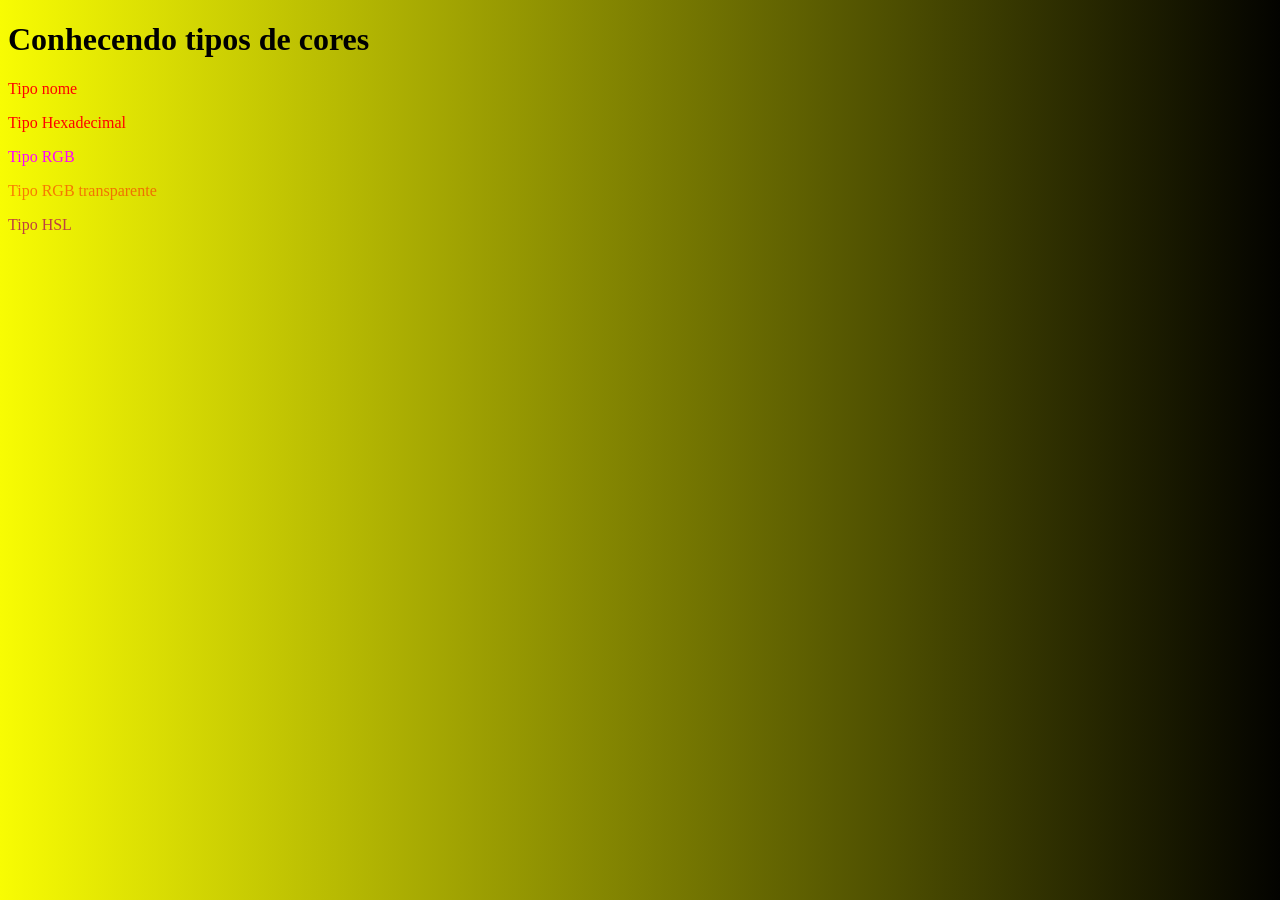
<file: CSS/Cores/index.html>
<!DOCTYPE html>
<html lang="en">
<head>
    <meta charset="UTF-8">
    <meta name="viewport" content="width=device-width, initial-scale=1.0">
    <title>CORES EM CSS</title>
    <link rel="stylesheet" href="style.css">
</head>
<body id="cor-de-fundo">
    <h1>Conhecendo tipos de cores</h1>

    <p class="nome">Tipo nome</p>
    <p class="hexadecimal">Tipo Hexadecimal</p>
    <p class ="rgb">Tipo RGB</p>
    <p class ="rgb-transparente">Tipo RGB transparente</p>
     <p class ="hsl">Tipo HSL</p>
</body>
</html>
</file>
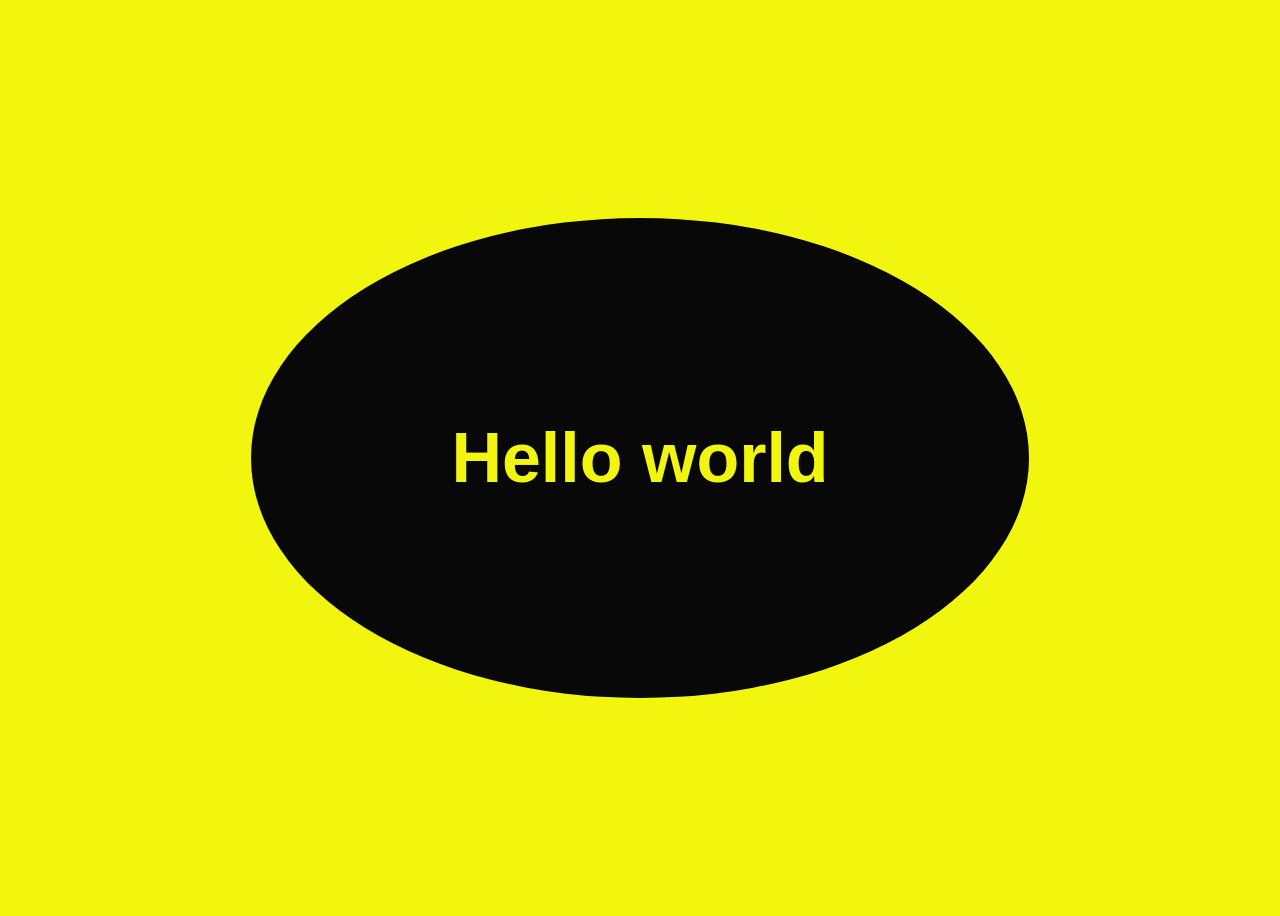
<file: CSS/Exemplos/index.html>
<!DOCTYPE html>
<html lang="en">
<head>
    <meta charset="UTF-8">
    <meta name="viewport" content="width=device-width, initial-scale=1.0">
    <title>Hello World</title>
    <style>
        body {
            /* Ativar o flebox para o alinhamento */
            display: flex;

            /* Centraliza horizontalmente o conteúdo */
            justify-content: center;
             
             /* Centraliza verticalmente o conteúdo */
            align-items: center;

            /* Define a altura como 100% da altura da tela */
            height: 100vh;

            /* Cor de fundo  */
            background-color: #f2f60f;
            /* Define a fonte do texto */
             font-family:Arial, sans-serif;

             h1{
             /* Cor da fonte */
                color:#f2f60f;
             /* Tamanho da fonte (3 vezes o tamanho padrão) */
               font-size: 70px;


             /* Barra ao redor do texto  */
                border:50px solid #080808;

             /* Cria espaço dentro do elemento (entre a borda e o texto). */
                padding: 150px;
            
            /* Espaçamento interno (topo/baixo = 20px, Lados = 40px) */
            padding 20px 40px;

            /* Arredondamento das bordas */
             border-radius: 100%;

            /* Fundo branco para destacar o texto */
            background-color: #080808
             }
        }
    </style>
</head>
<body>
    <!-- Texto exibido no navegador -->
    <h1>  Hello world</h1>
</body>
</html>
</file>
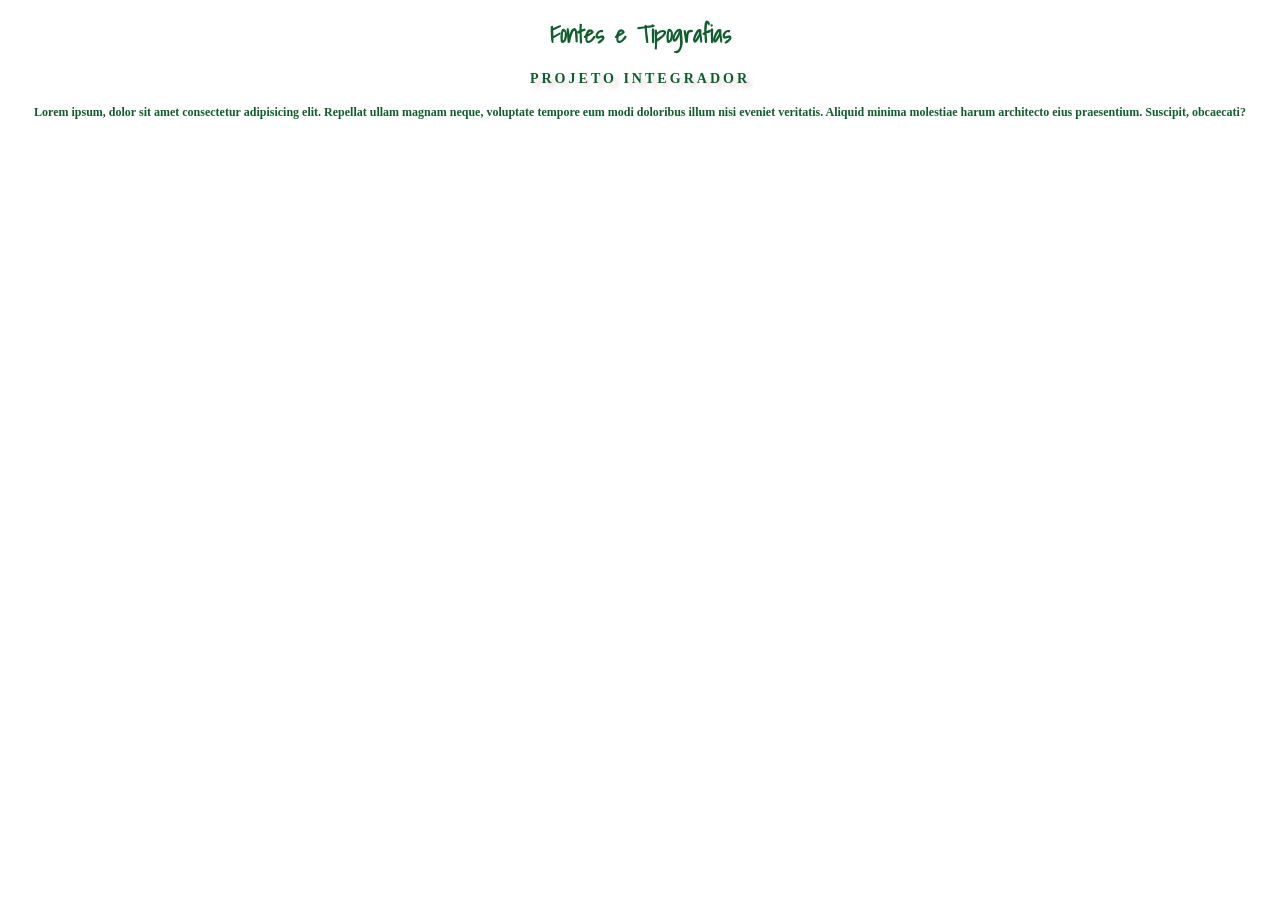
<file: CSS/Fontes/index.html>
<!DOCTYPE html>
<html lang="en">
<head>
    <meta charset="UTF-8">
    <meta name="viewport" content="width=device-width, initial-scale=1.0">
    <title>Fontes e Tipografias</title>
    <link rel="stylesheet" href="style.css">
    <link href="https://fonts.googleapis.com/css2?family=Shadows+Into+Light&display=swap" rel="stylesheet">
</head>
<body>
    <h1 class= "titulo">Fontes e Tipografias</h1>
    <h3 class= "sub-titulo">Projeto Integrador</h3>

    <p> Lorem ipsum, dolor sit amet consectetur adipisicing elit. Repellat ullam magnam neque, voluptate tempore eum modi doloribus illum nisi eveniet veritatis. Aliquid minima molestiae harum architecto eius praesentium. Suscipit, obcaecati?</p>
</body>
</html>
</file>
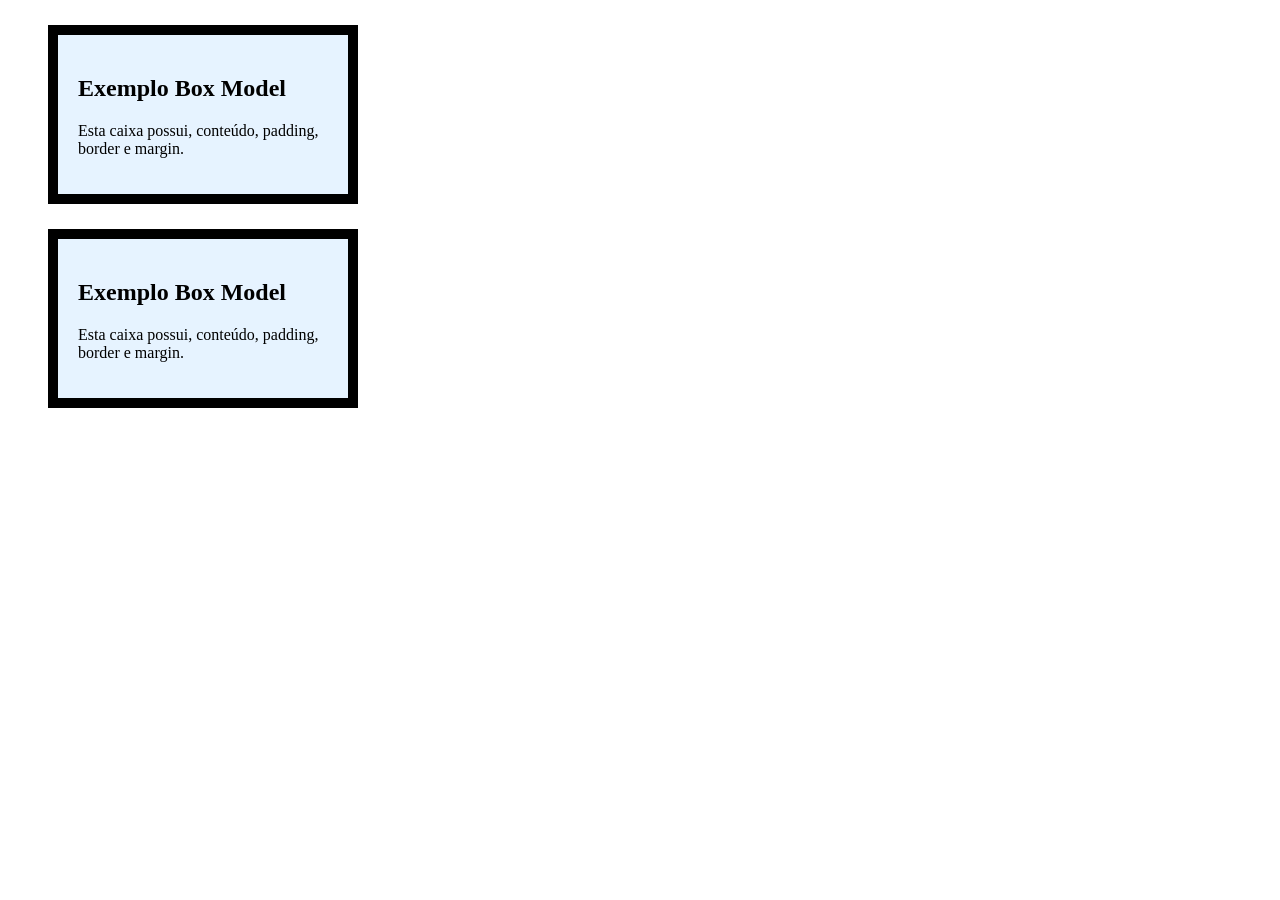
<file: CSS/Modelo de Caixa/index.html>
<!DOCTYPE html>
<html lang="en">
<head>
    <meta charset="UTF-8">
    <meta name="viewport" content="width=device-width, initial-scale=1.0">
    <title>Modelo de Caixa</title>
    <link rel="stylesheet" href="style.css">
</head>
<body>
    <div class="caixa">
        <h2>Exemplo Box Model</h2>

        <p>Esta caixa possui, conteúdo, padding,
            border e margin.
        </p>
    </div>

    <div class="caixa">
        <h2>Exemplo Box Model</h2>

        <p>Esta caixa possui, conteúdo, padding,
            border e margin.
        </p>
    </div>
</body>
</html>
</file>
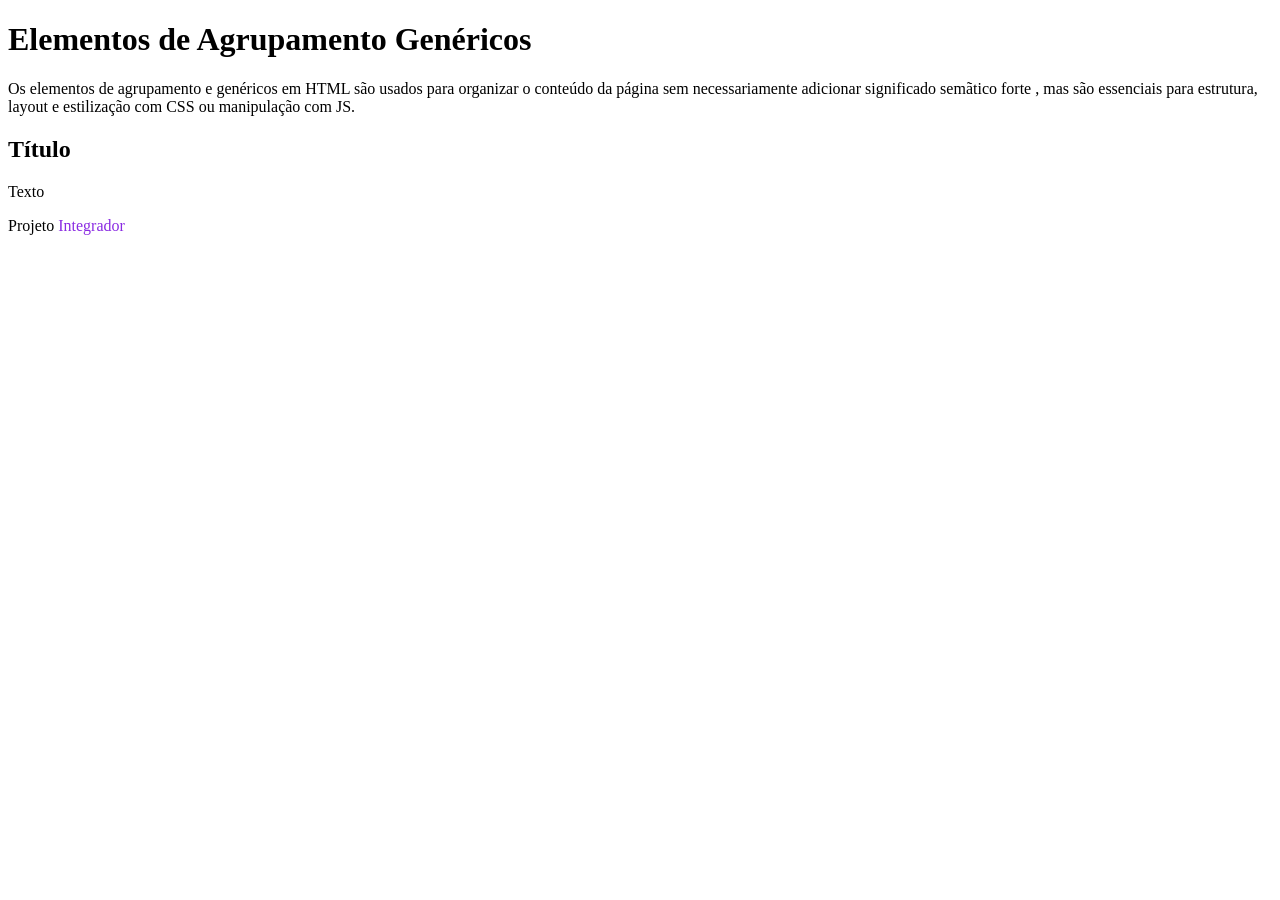
<file: HTML/Elementos de Agrupamento Genérico/index.html>
<!DOCTYPE html>
<html lang="PT-BR">
<head>
    <meta charset="UTF-8">
    <meta name="viewport" content="width=device-width, initial-scale=1.0">
    <title>Elementos de Agrupamento Genéricos</title>
</head>
<body>
   <h1>Elementos de Agrupamento Genéricos</h1> 

   <p> Os elementos de agrupamento e genéricos em HTML são usados para organizar o conteúdo 
    da página sem necessariamente adicionar significado semãtico forte , mas são essenciais para estrutura, 
    layout e estilização com CSS ou manipulação com JS.
    <p>
  
  
        <div>
        <!-- Agrupa Elementos de bloco-->      
    </div>
     
    <div> 
        <h2 > Título</h2>
        <p> Texto </p>
    </div>
   
    <espan>  
        <!-- Agrupa elementos de linha (inline)-->      
 </espan>
    

  <p> Projeto <espan style="color:blueviolet"> Integrador </espan></p>


</body>
</html>
</html>
</file>
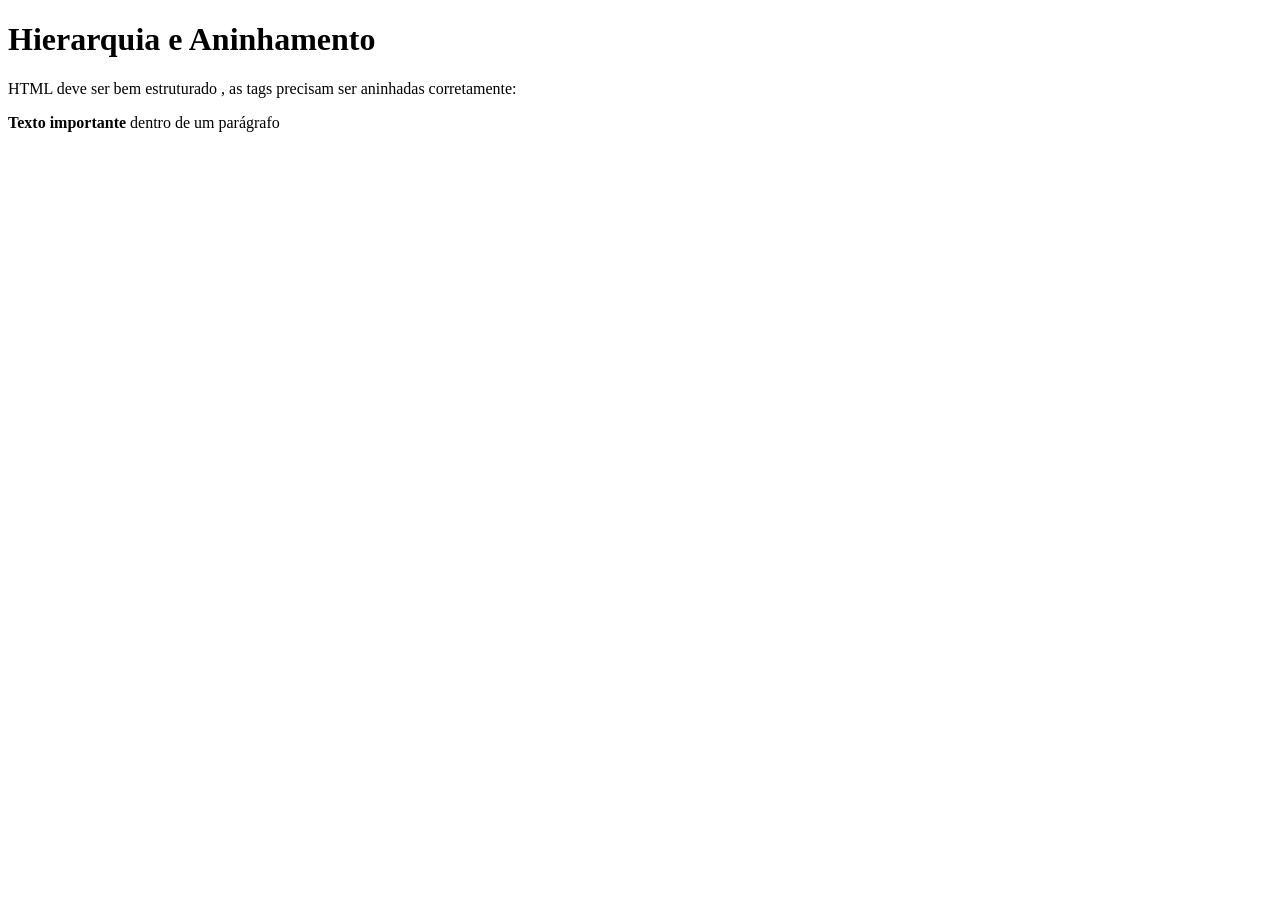
<file: HTML/hierarquia e aninhamento/index.html>
<!DOCTYPE html>
<html lang=" PT-BR">
<head>
    <meta charset="UTF-8">
    <meta name="viewport" content="width=device-width, initial-scale=1.0">
    <title>Hierarquia e aninhamento</title>
</head>
<body>
    <h1> Hierarquia e Aninhamento</h1>
    <p> HTML deve ser bem estruturado , as tags precisam ser aninhadas corretamente:

    </p>
<!-- CORRETO✅-->
   
<p><strong> Texto importante</strong> dentro de um parágrafo</p>

<!-- ERRADO ❌-->
</body>

</html>
</file>
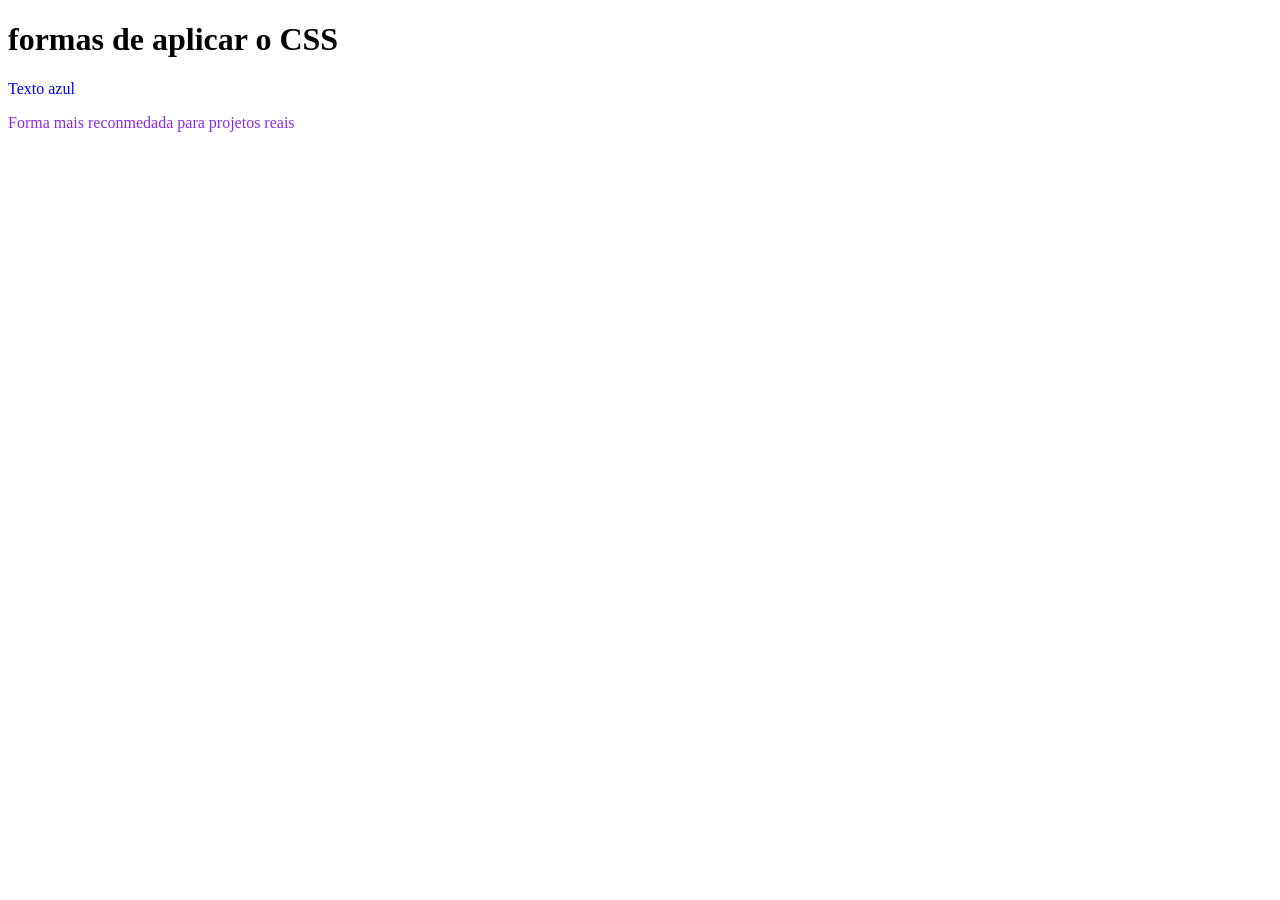
<file: Banco de dados/CSS/exemplo01/formas de aplicar o CSS/index.html>
<!DOCTYPE html>
<html lang="pt-br">
<head>
    <meta charset="UTF-8">
    <meta name="viewport" content="width=device-width, initial-scale=1.0">
    <title>formas de aplicar o CSS</title>
</head>
<body>
   <h1>formas de aplicar o CSS </h1>

   <!-- inline (na própria tag HTML)-->

<p style="color:  blue ; " > Texto azul </p>
 <!-- Interno ( no head do HTML)-->
  <style> 
    p { 
        color: blueviolet; 
    } 
    
  </style>
   
   <!-- Externo ( arquivo separado )-->
     <P class= "texto" >Forma mais reconmedada para projetos reais</P> 

 <link rel="stylesheet" href="style.css">
 
</body>
</html>
</file>
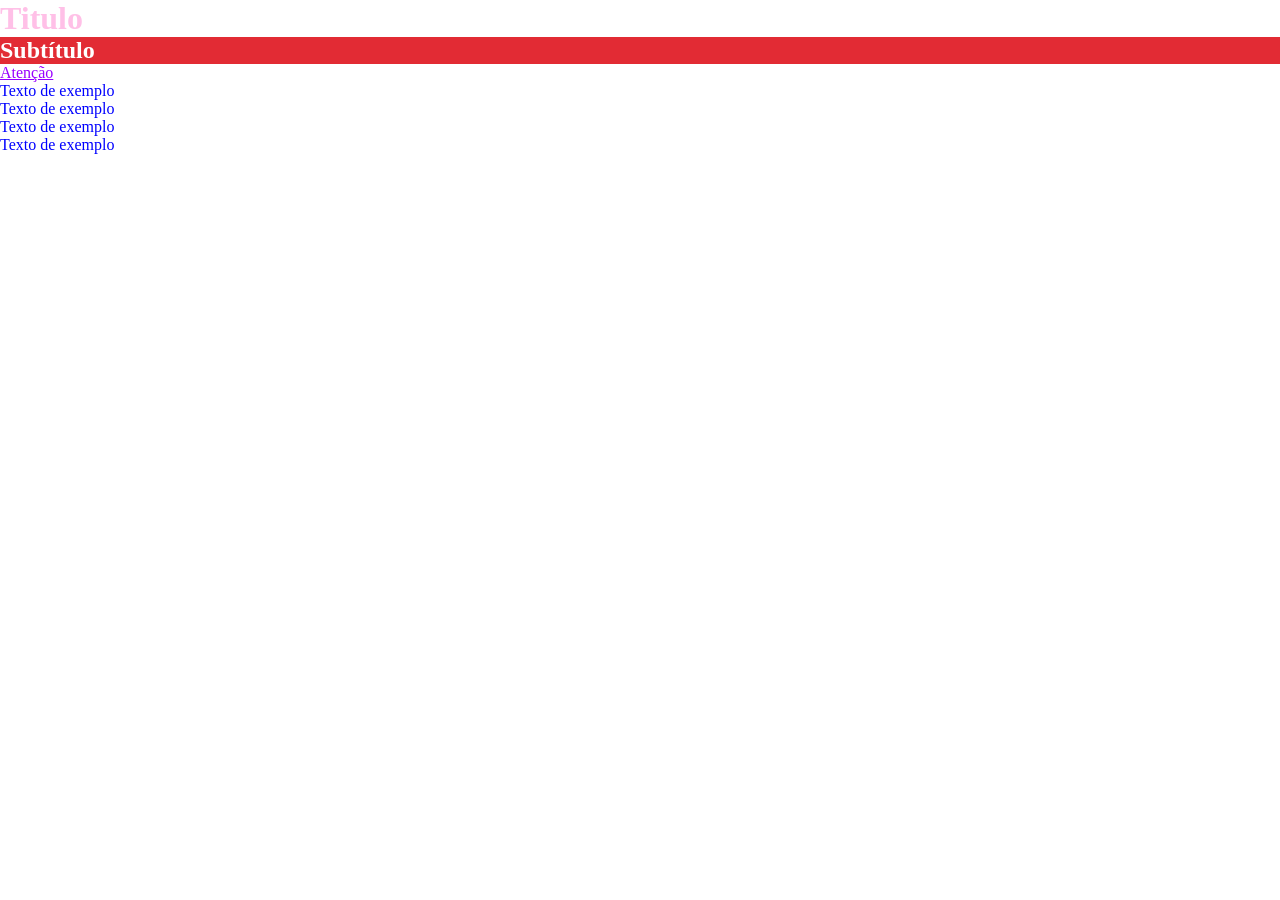
<file: Banco de dados/CSS/exemplo01/formas de aplicar o CSS/seletores e Agrupamentos/index.html>
<!DOCTYPE html>
<html lang="en">
<head>
    <meta charset="UTF-8">
    <meta name="viewport" content="width=device-width, initial-scale=1.0">
    <title>Document</title>
    <link rel="stylesheet" href="style.css">
</head>
<body>
    <h1>Titulo</h1>


    <h2 id="principal">Subtítulo</h2>


    <a class="alerta"  href="#">Atenção</a>


    <p>Texto de exemplo</p>
    <p>Texto de exemplo</p>
    <p>Texto de exemplo</p>
    <p>Texto de exemplo</p>
</body>
</html>
</file>
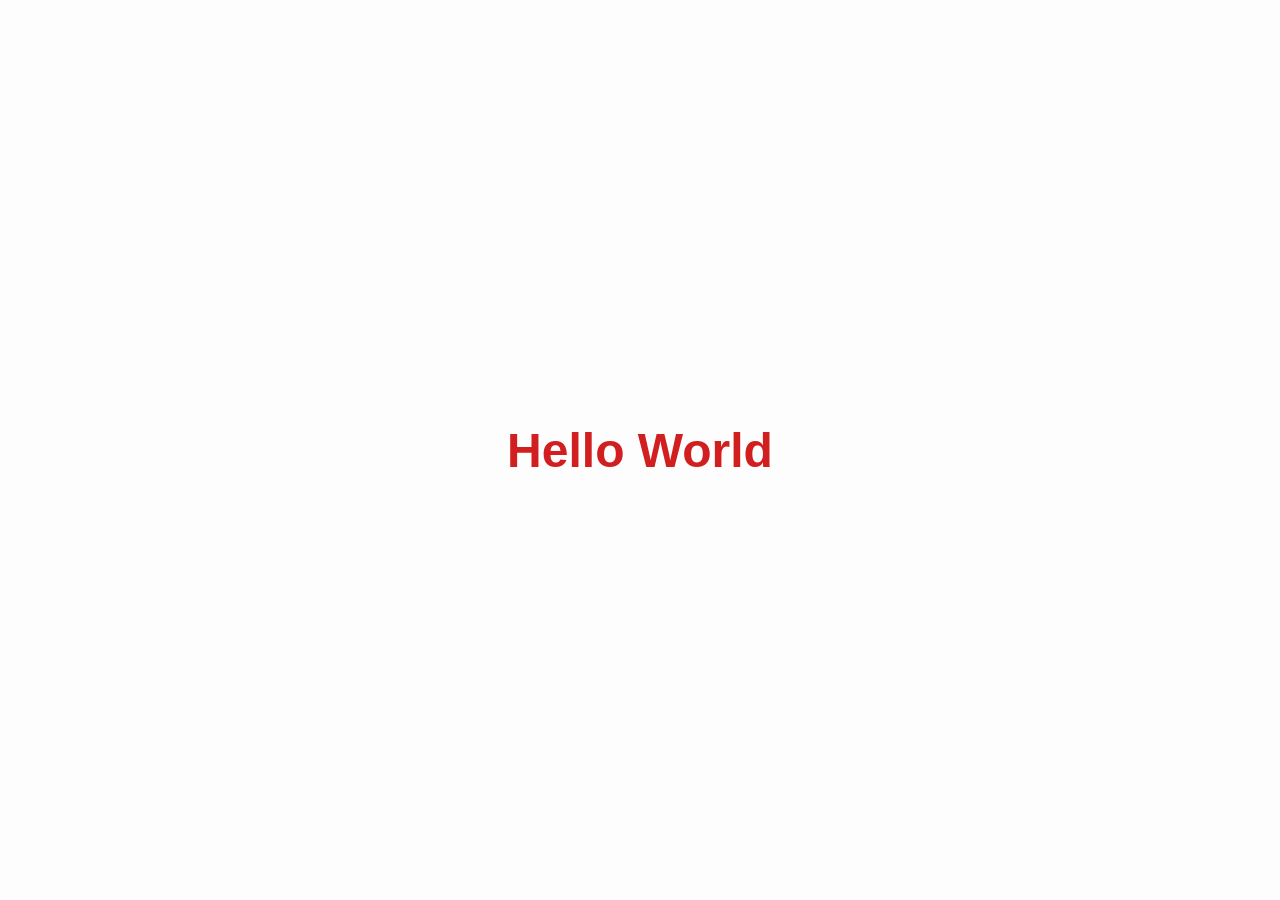
<file: CSS/Exemplos/teste.html>
<!DOCTYPE html>
<html lang="pt-br"> <head>
    <meta charset="UTF-8">
    <meta name="viewport" content="width=device-width, initial-scale=1.0">
    <title>Hello World - Borda de Melancia</title>
    <style>
        body {
            display: flex;
            justify-content: center;
            align-items: center;
            height: 100vh;
            margin: 0; /* Correção: Removi as margens padrão do body para não criar barras de rolagem */
            
            background-color: #fdfdfd; /* Uma cor de fundo clara, para contrastar */
            
            /* Correção do erro de digitação: Era 'front-family', agora 'font-family' */
            font-family: Arial, sans-serif;
        }

        h1 {
            /* Mudei a cor do texto para combinar com a melancia */
            color: #d11e1e; 
            
            /* Correção: Defini o tamanho da fonte (3 vezes o padrão, como você pediu) */
            font-size: 3em; 

            /* --- O "Pulo do Gato": border-image --- */
            
            /* 1. Definimos a espessura e dizemos que a borda base é transparente */
            /* Eu usei 80px para ficar visível, 100px era muito agressivo */
            border: 80px solid transparent; 

            /* 2. Definimos a imagem (coloquei o URL direto da imagem que você enviou) */
            border-image-source: url('https://img.elo7.com.br/product/original/2CD45F1/papel-de-parede-adesivo-frutas-melancia-amostra-a4-decoracao-cozinha.jpg');

            /* 3. Dizemos como fatiar. Como é um padrão, '30' é um valor bom */
            border-image-slice: 30;

            /* 4. Fazemos a imagem se repetir de forma arredondada */
            border-image-repeat: round; 

            /* --- Ajuste de Padding --- */
            /* Correção: Você tinha dois padding, o navegador usa só o último. 
               Usei um padding menor para o texto não ficar muito longe da borda. */
            padding: 30px 60px;
        }
    </style>
</head>
<body>
    <h1>Hello World</h1>
</body>
</html>
</file>
<file: CSS/Cores/style.css>
/* CORES */

/* 
Formatos de cor
color: red;[tipo nome(em inglês)]
color: #FF0000; [tipo hexadecimal (A - F e 0 - 9)]
color: rg (255, 0, 0); [Tipo rgb]
color: rgba(255, 0, 0, 0.5); [Tipo rgb transparente]
color: hsl(0, 100%, 50%); [Tipo HSL: matriz, saturação e luminosidade]
*/

.nome{
    color: red;

}

.hexadecimal{
    color: #FF0000;
}

.rgb{
    color:rgb(255, 0, 255)
}

.rgb-transparente{
    color:rgb(255, 0, 0, 0.5)
}


.hsl{
    color:hsl(0,50% , 50%)
}

/* Cores de Fundo

backgorund-color: #3333;
*/
/* background: linear-gradient(to right, #f8fc03, #030300);
    [linear-gradiente: cria degradês horizontais, verticais ou diagonais]
     */


#cor-de-fundo{
    /* background-color: #65aded */
    background: linear-gradient(to right, #f8fc03, #030300);
    /* background-color: rgba(0, 0, 0, 0.4); */
}
</file>
<file: CSS/Fontes/style.css>
/* FONTES E TIPOGRAFIAS */
/* 
Propriedades Básicas::

font-family: Define a família da fonte;
font size: Tamanho da fonte (px, em, rem, %);
color: Atribuindo uma cor ao texto;
line-height: Altura da linha (Espaçamento entre linhas)
font-weight: Espessura do texto (normal, bold, semibold, 300, 500, 700);
text-align: Alinhamento (left, center, ridght, justify);
*/
body{
    font-family: Georgia, 'Times New Roman', Times, serif;
    font-size: 12px;
    color: #105e2e;
    line-height: 1.5;
    font-weight: bold;
    text-align: center;
}
/* Importando fontes do Google fonts */
/* 
1- Abrir Google Font no mavegador
2- Escolher fonte
3- Obter código de importação
4- Adicionar link ao HTML
5- Aplicar font-family no meu CSS
*/
.titulo{
    font-family: "Shadows Into Light", cursive;

}
 /* Decoração e transformação
 text-transform: Vai alterar o texto para Minúsculo (uppercase) ou Minúsculo (lowercase)
 text-shadow: Aplica um efeito de sombra ao nosso texto;
 */
.sub-titulo{
    text-transform: uppercase;
    letter-spacing: 3px;
    text-shadow: 5px 5px 5px #dedada
}
</file>
<file: CSS/Modelo de Caixa/style.css>
/* Modelo de Caixa (Box Modelo) */

/* 
Todo elemento HTML é tratado com uma "caixa", 
composta por:

-> content: conteúdo principal;
-> padding: espaço interno entre o conteúdo e a borda;
-> border: linha que envolve o elemento;
-> margin: espaço externo entre elementos;
*/

.caixa {
    width: 250px; /* Largura da caixa */
    padding: 20px; /* Espaço interno */
    border: 10px solid #000; /* borda (tamanho, tipo e cor) */
    margin: 25px 40px; /* Espaçamento externo */
    background-color: #E6F3FF;
}
</file>
<file: Banco de dados/CSS/exemplo01/formas de aplicar o CSS/style.css>
.texto {
     color blue; 
}
</file>
<file: Banco de dados/CSS/exemplo01/formas de aplicar o CSS/seletores e Agrupamentos/style.css>
/*seletores e Agrupamentos*/

/*
*{  Seletor universal:Aplica  a todos os elementos } 


p {Seletor tipo: Seleciona todas as tags <p> }


.alerta { Seletor Classe: Seleciona todos os class= "alerta"}

 #principal{Seletor ID: Seleciona o elemento com 
 "id="principal"}

*/ 

*{
    color: blue;
}

h1 {
    COLOR:  rgb(255, 192, 231); 
}

.alerta{
    color:rgb(153, 0, 255);
}

#principal {
    background-color: rgb(226, 43, 52);
    color: #FFF;
}
 *{ 
    margin:0;
    padding:0; 
    box-sizing: border-box; 
 }
</file>
